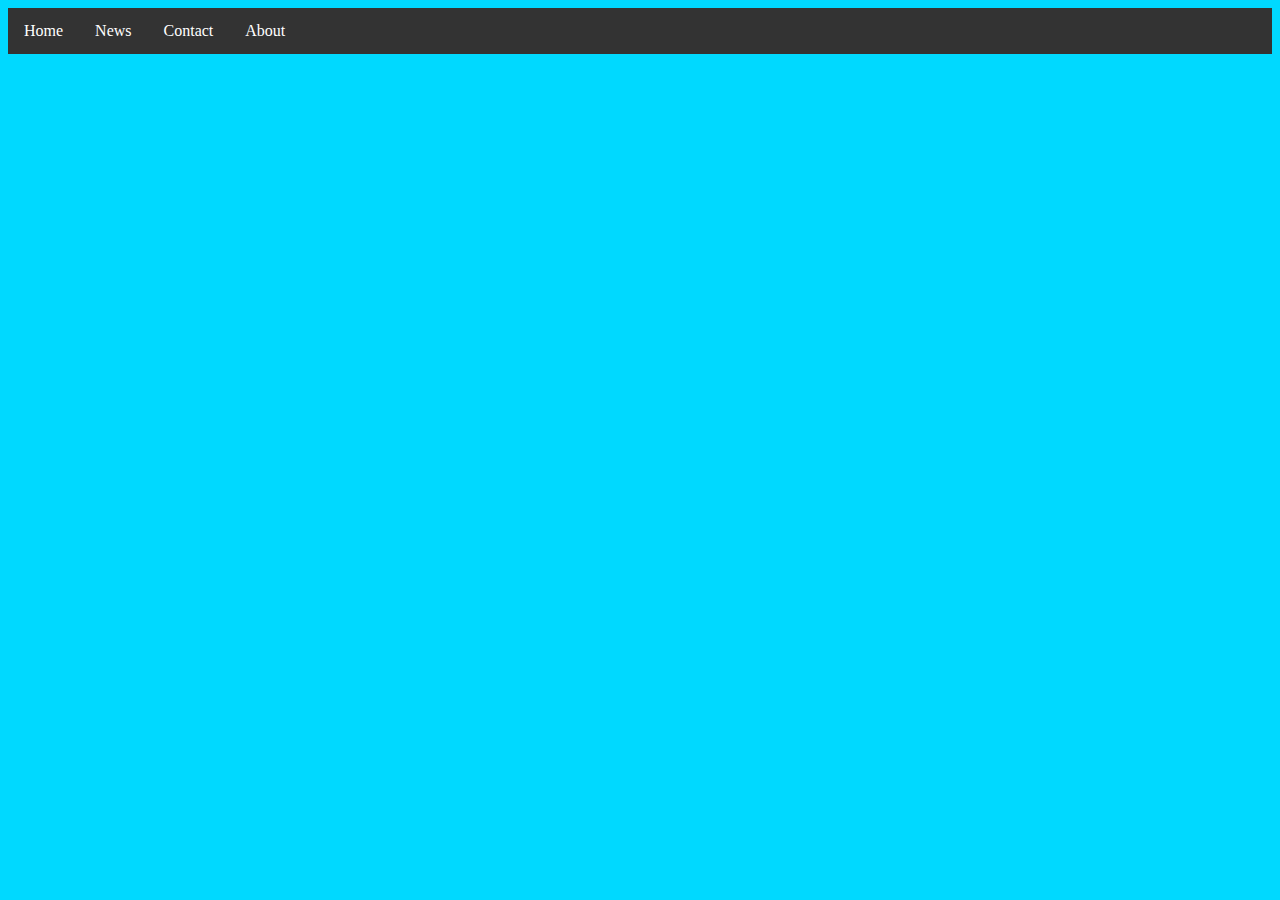
<file: news.html>
<html >
<head>
    
    <title>Document</title>
</head>
<body>
    <ul>
        <li><a  href="index.html">Home</a></li>
        <li><a href="news.html">News</a></li>
        <li><a href="#contact">Contact</a></li>
        <li><a href="#about">About</a></li>
      </ul>
      <link rel="stylesheet" href="summer.css" />  
</body>
</html>
</file>
<file: summer.css>
body {
  background-color: rgb(0, 217, 255);
}
table,
tr,
td,
th {
  border: 5px solid green ;
}
ul {
  list-style-type: none;
  margin: 0;
  padding: 0;
  overflow: hidden;
  background-color: #333;
}

li {
  float: left;
}

li a {
  display: block;
  color: white;
  text-align: center;
  padding: 14px 16px;
  text-decoration: none;
}

li a:hover:not(.active) {
  background-color: #111;
}

.active {
  background-color: #04aa6d;
}
</file>
